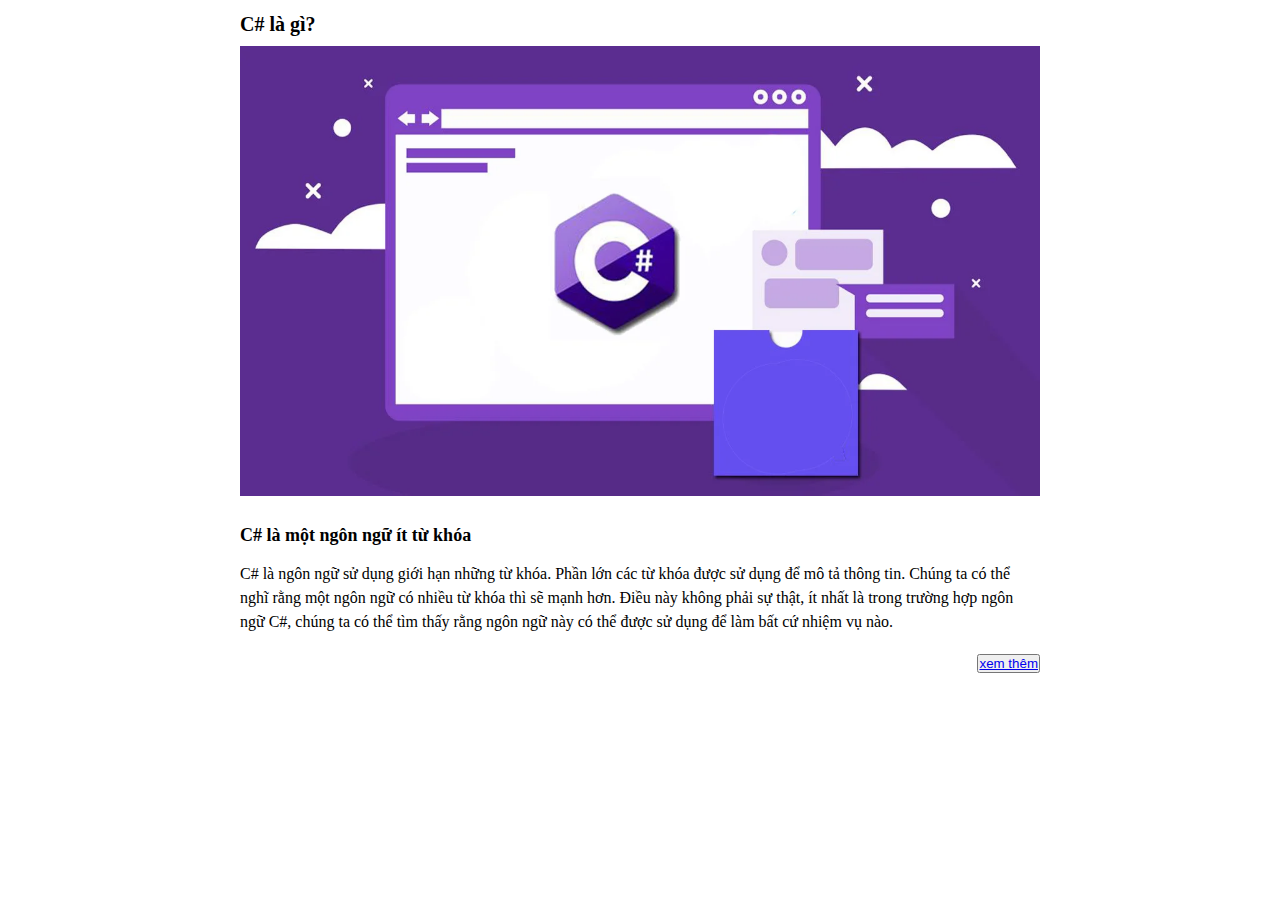
<file: index.html>
<!DOCTYPE html>
<html lang="en">
<head>
    <meta charset="UTF-8">
    <meta name="viewport" content="width=device-width, initial-scale=1.0">
    <title>Bài Tập 1</title>
    <link rel="stylesheet" href="./index.css">
</head>
<body>
    <div class="div-container">
        <h1>C# là gì?</h1>
        <img src="./img/nj-1.webp" alt="C#" width="100%">
        <h2>C# là một ngôn ngữ ít từ khóa</h2>
        <p>C# là ngôn ngữ sử dụng giới hạn những từ khóa. Phần lớn các từ khóa được sử dụng để mô tả thông tin. Chúng ta có thể nghĩ rằng một ngôn ngữ có nhiều từ khóa thì sẽ mạnh hơn. Điều này không phải sự thật, ít nhất là trong trường hợp ngôn ngữ C#, chúng ta có thể tìm thấy rằng ngôn ngữ này có thể được sử dụng để làm bất cứ nhiệm vụ nào.</p>
        <div class="link">
            <button><a href="./bt2.html">xem thêm</a></button>
        </div>
    </div>
</body>
</html>
</file>
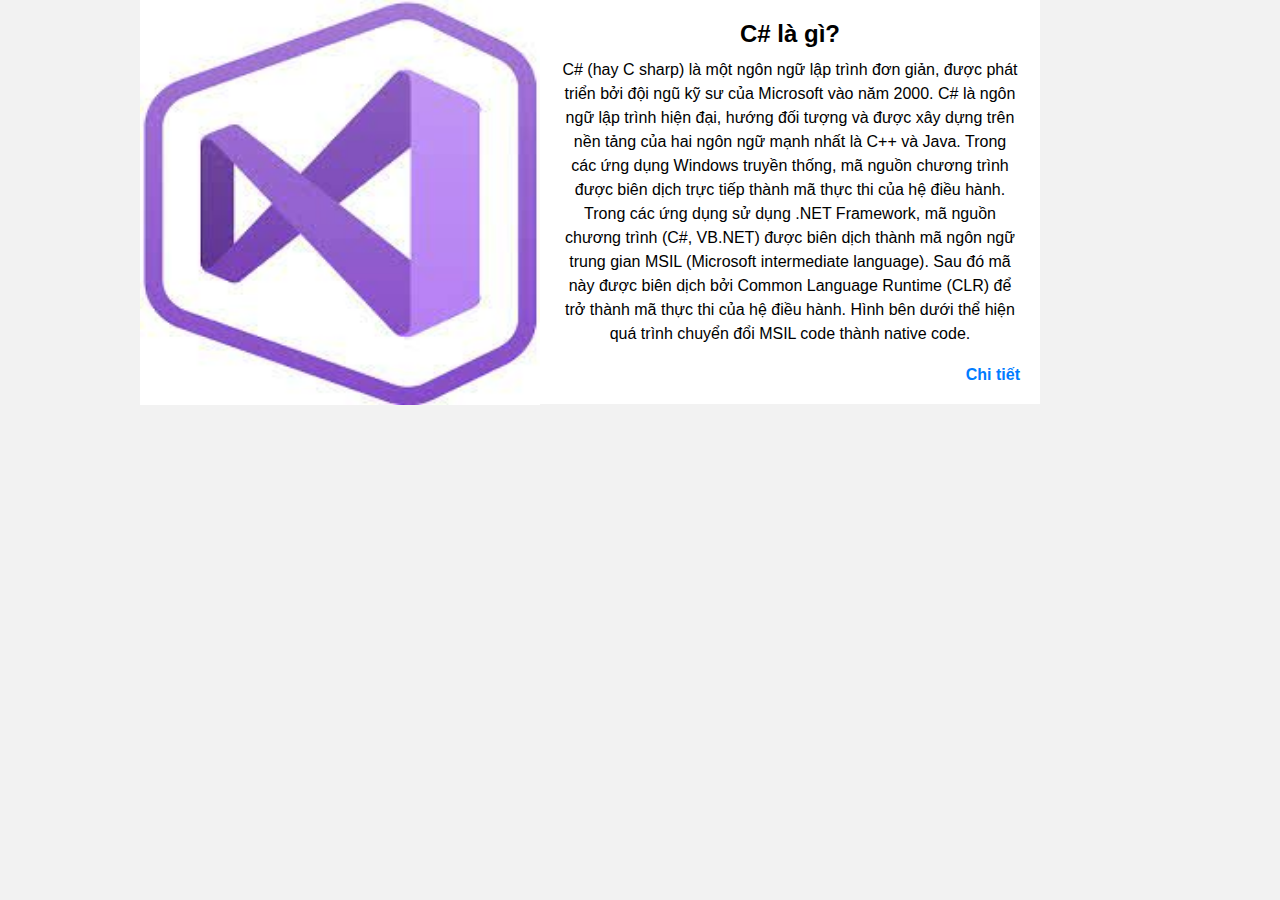
<file: bt2.html>
<!DOCTYPE html>
<html lang="en">
<head>
    <meta charset="UTF-8">
    <meta name="viewport" content="width=device-width, initial-scale=1.0">
    <title>Bài tập 2</title>
    <link rel="stylesheet" href="./bt2.css">
</head>
<body>
    <div class="div-container">
        <div class="image" float=>
            <img src="./img/tải xuống.jpg" alt="visual studio 2019" width="400px">
        </div>
        <div class="noidung">
        <h1>C# là gì?</h1>
        <p>C# (hay C sharp) là một ngôn ngữ lập trình đơn giản, được phát triển bởi đội ngũ kỹ sư của Microsoft vào năm 2000. C# là ngôn ngữ lập trình hiện đại, hướng đối tượng và được xây dựng trên nền tảng của hai ngôn ngữ mạnh nhất là C++ và Java.

            Trong các ứng dụng Windows truyền thống, mã nguồn chương trình được biên dịch trực tiếp thành mã thực thi của hệ điều hành.
            Trong các ứng dụng sử dụng .NET Framework, mã nguồn chương trình (C#, VB.NET) được biên dịch thành mã ngôn ngữ trung gian MSIL (Microsoft intermediate language).
            
            Sau đó mã này được biên dịch bởi Common Language Runtime (CLR) để trở thành mã thực thi của hệ điều hành. Hình bên dưới thể hiện quá trình chuyển đổi MSIL code thành native code.</p>
            <div class="button">
                <a href="./torao.html">Chi tiết</a>
            </div>
        </div>
    </div>
</body>
</html>
</file>
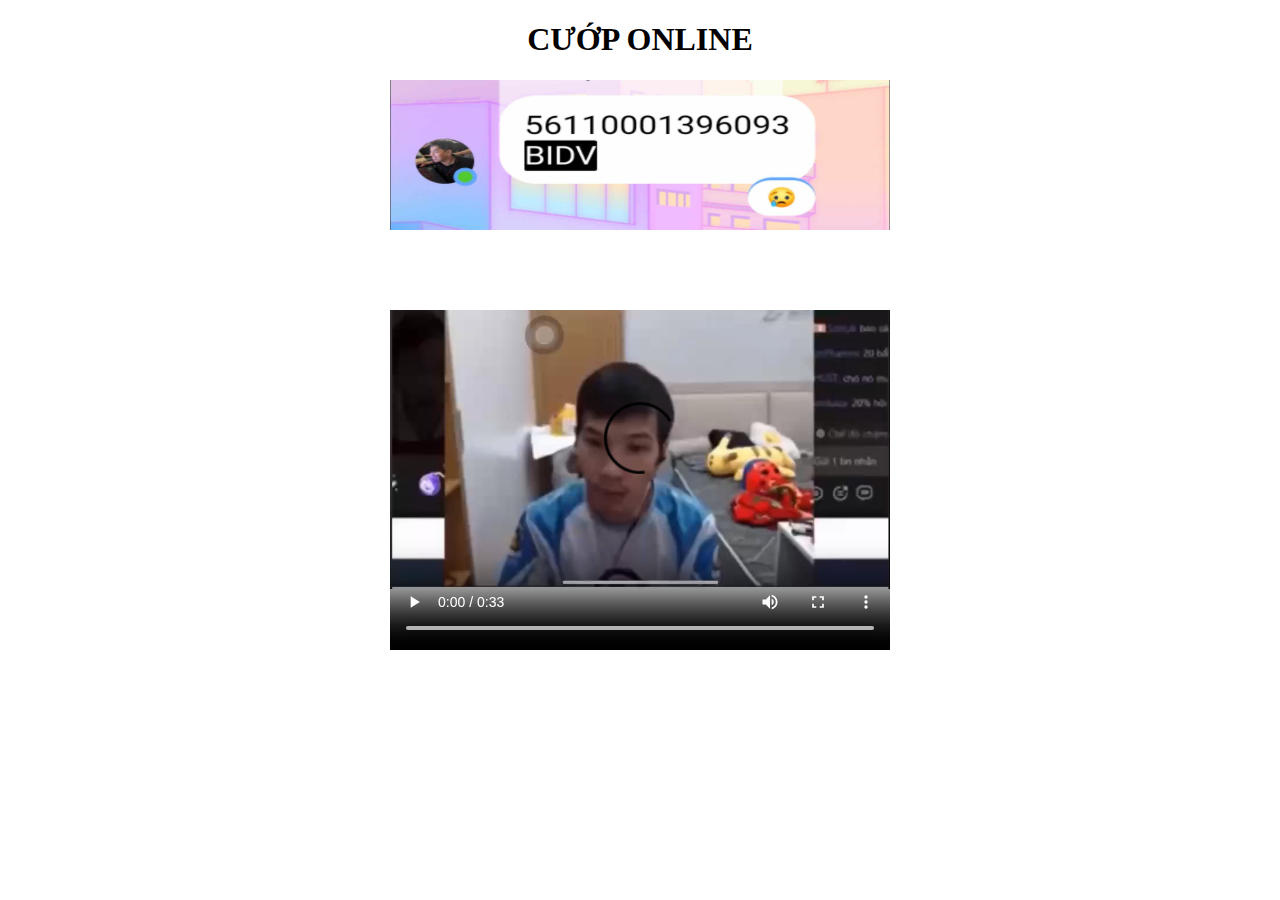
<file: quatangcuocsong.html>
<!DOCTYPE html>
<html lang="en">
<head>
    <meta charset="UTF-8">
    <meta name="viewport" content="width=device-width, initial-scale=1.0">
    <title>Quà Tặng Cuộc Sống</title>
    <link rel="stylesheet" href="./quatangcuocsong.css">
</head>
<body>
    <div class="cuoponline">
  <h1>CƯỚP ONLINE</h1>
   <p><img src="./img/404063641_886767279903076_747387848517599537_n.jpg" alt="Cướp ONLINE" width="500px" height="150px"></p> 
    <video height="400px" width="500px" controls autoplay>
<source src="./img/tusena.Mp4.mp4" type="video/Mp4">
    </video>
    </div>
</body>
</html>
</file>
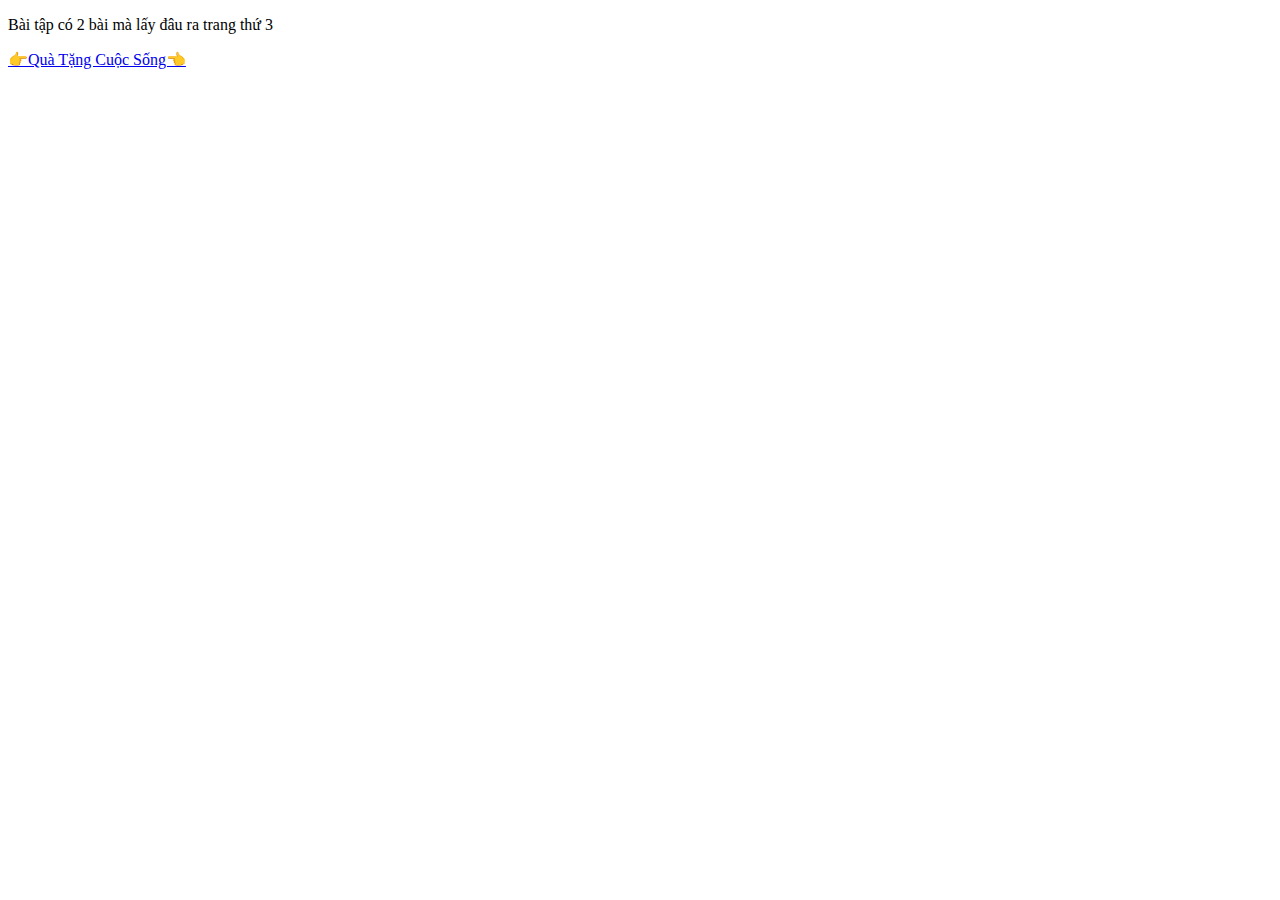
<file: torao.html>
<!DOCTYPE html>
<html lang="en">
<head>
    <meta charset="UTF-8">
    <meta name="viewport" content="width=device-width, initial-scale=1.0">
    <title>TORAO</title>
</head>
<body>
  <p>Bài tập có 2 bài mà lấy đâu ra trang thứ 3</p>  
<a href="./quatangcuocsong.html">👉Quà Tặng Cuộc Sống👈</a>
</body>
</html>
</file>
<file: index.css>
*{
    box-sizing: border-box;
    padding: 0;
    margin: 0:
}
.div-container {
    width: 800px;
    margin: 0 auto;
  }
  .div-container h1 {
    font-size: 20px;
    font-weight: bold;
    margin-bottom: 10px;
  }
  
  .div-container img {
    width: 100%;
    height: 50%;
    margin-bottom: 10px;
  }
  
  .div-container h2 {
    font-size: 18px;
    margin-bottom: 10px;
  }
  
  .div-container p {
    font-size: 16px;
    line-height: 1.5;
    margin-bottom: 20px;
  }
  
  .div-container .link {
    text-align: right;
  }
</file>
<file: bt2.css>
body {
    font-family: Arial, sans-serif;
    background-color: #f2f2f2;
  }
  *{
    box-sizing: border-box;
    padding: 0;
    margin: 0;
  }
  
  .div-container {
    width: 1000px;
    margin: 0 auto;
    padding: auto;
    border-radius: 10px;
    background-color: #fff;
    text-align: center;
  }
  
  .image {
    text-align: left;
    margin-top: 0;
    float: none;
  }
  .image img {
    width: 400px;
    height: 405px;
    margin-top: auto;
    float: left;
  }
  
  .noidung {
    float: left;
    width: 500px;
    padding: 20px;
    background-color: #fff;
  }
  
  h1 {
    font-size: 24px;
    font-weight: bold;
    margin-bottom: 10px;
  }
  
  p {
    font-size: 16px;
    line-height: 1.5;
    margin-bottom: 20px;
  }
  
  .button {
    text-align: right;
  }
  
  .button a {
    color: #007bff;
    text-decoration: none;
    font-weight: bold;
  }
</file>
<file: quatangcuocsong.css>
.cuoponline{
    text-align: center;
}
</file>
